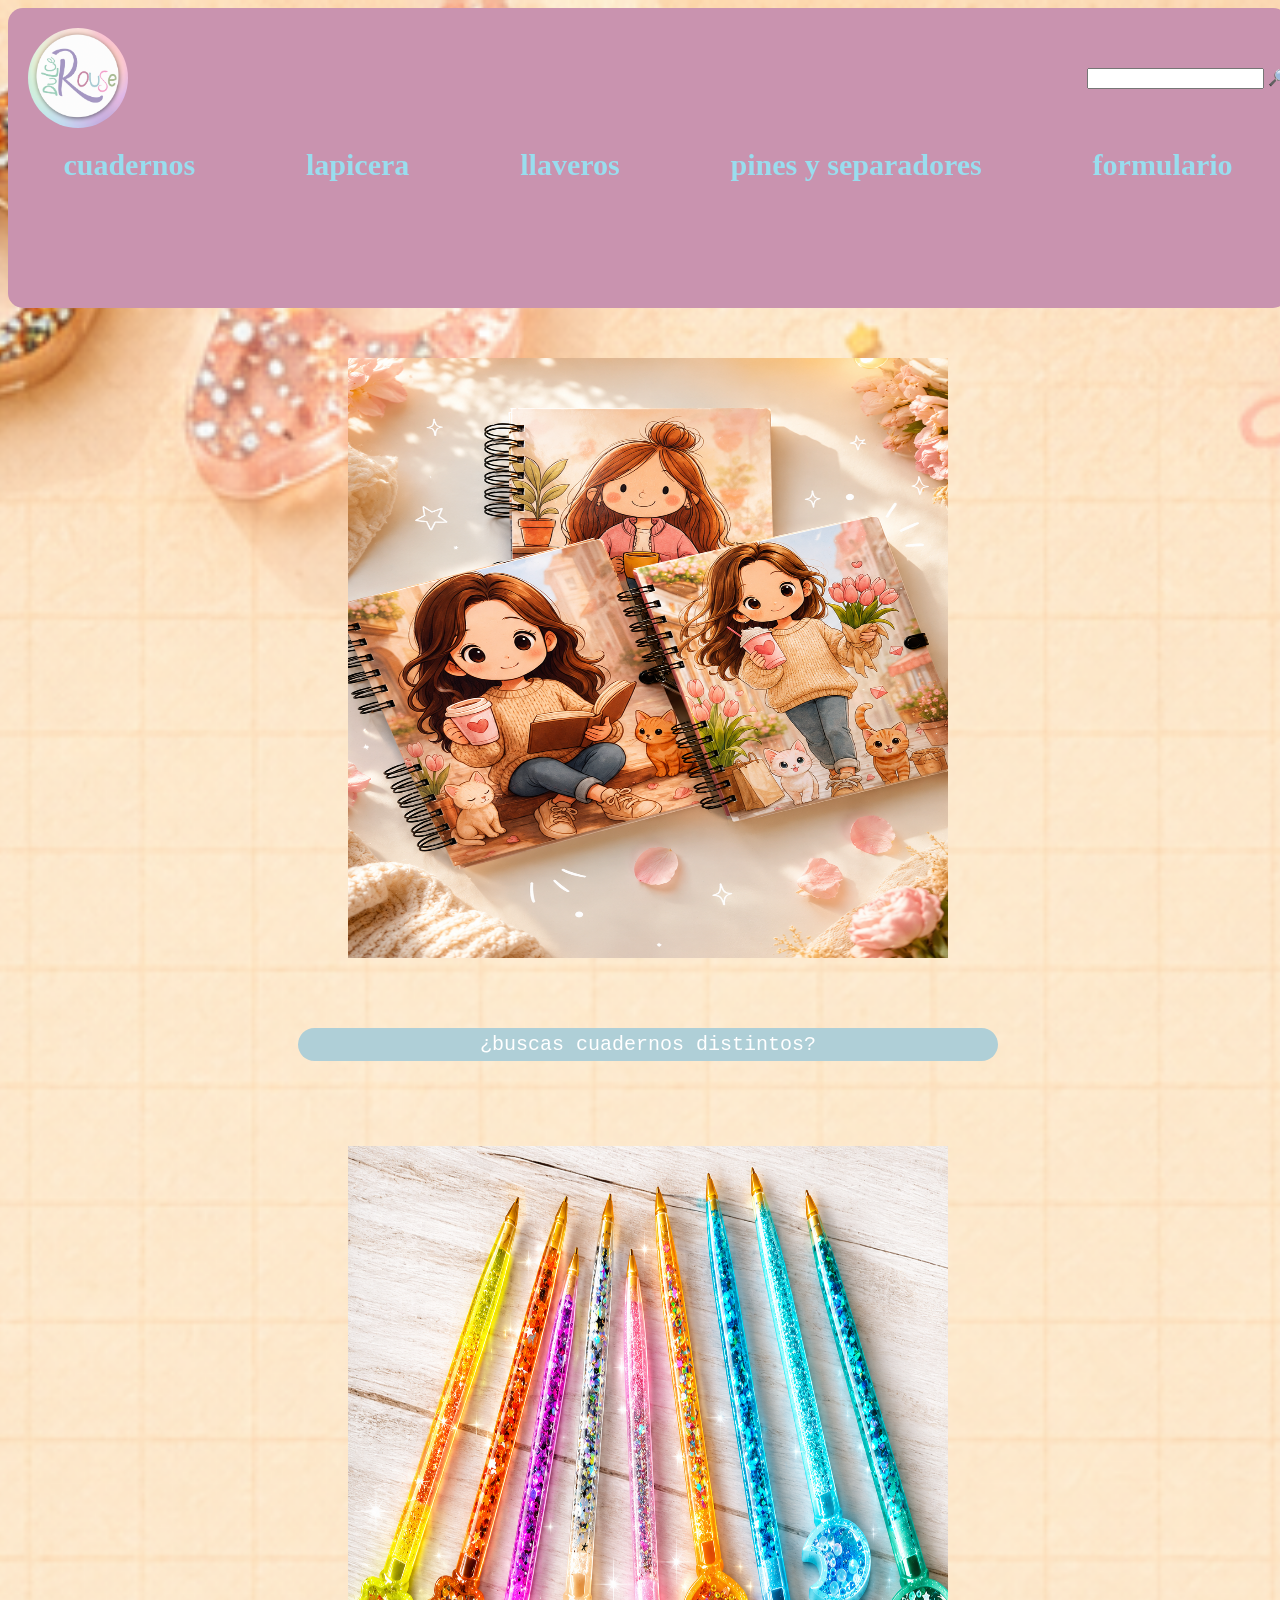
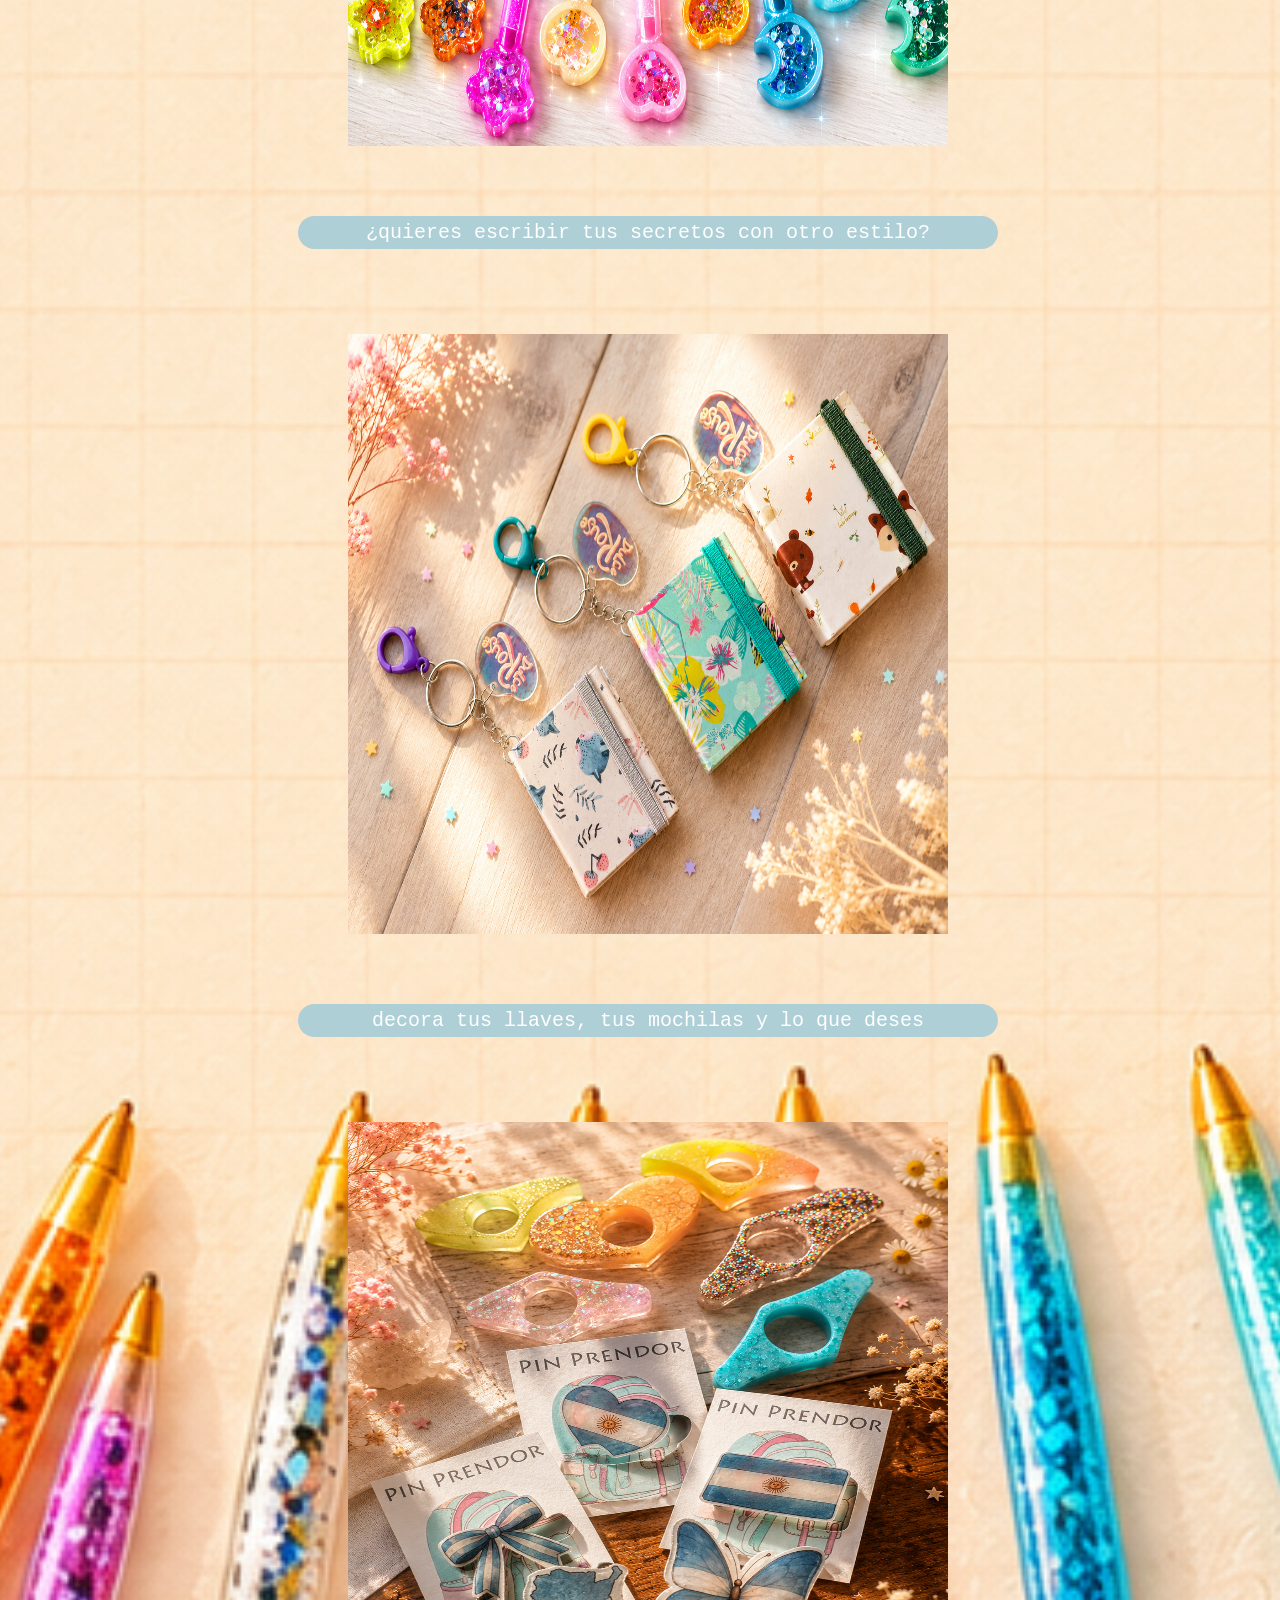
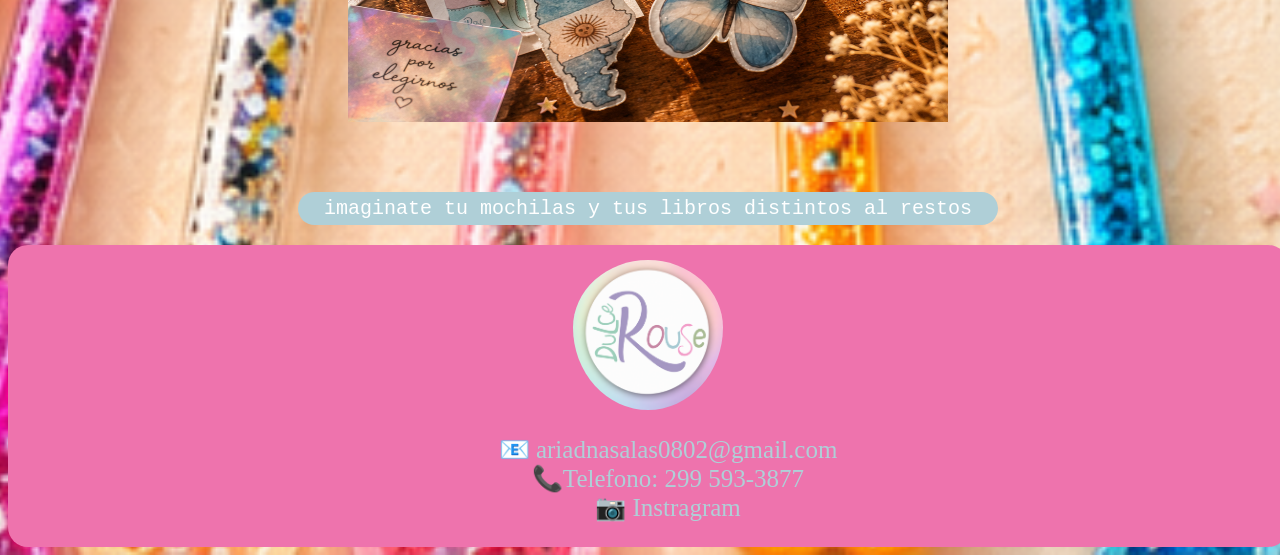
<file: proyecto/index.html>
<!DOCTYPE html>
<html lang="en">

<head>
    <meta charset="UTF-8">
    <meta name="viewport" content="width=device-width, initial-scale=1.0">
    <title>Document</title>
   <link rel="stylesheet" href="css.css">
</head>

<body>
    <header>
        <div class="logo-bus">
            <div><img src="imagen/aseen/logo.png" alt="" class="img-logo"></div>
            <div class="buscador">
                <input type="text">
                <label for="buscador">🔎</label>
            </div>
        </div>
        <nav>
            <a href="cuadernos.html">cuadernos</a>
            <a href="lapiceras.html">lapicera</a>
            <a href="llaveros.html">llaveros</a>
            <a href="pines_separadores.html">pines y separadores</a>
            <a href="formulario.html">formulario</a>
        </nav>
        <!--<div class="img-vaner"><img src="imagen/aseen/vaner.png" alt=""></div>-->
    </header>
    <main>
        <div class="img-venta">
            <article>
                <a href="http://127.0.0.1:5500/proyecto/cuadernos.html"> <img src="imagen/aseen/img-prim-cua.png"
                        alt=""></a>
                <p>¿buscas cuadernos distintos?</p>
            </article>
            <article>
                <a href="http://127.0.0.1:5500/proyecto/lapiceras.html"><img src="imagen/aseen/img-prim-lapi.png"
                        alt=""></a>
                <p>¿quieres escribir tus secretos con otro estilo?</p>
            </article>
            <article>
                <a href="http://127.0.0.1:5500/proyecto/llaveros.html"><img src="imagen/aseen/img-prim-llave.png"
                        alt=""></a>
                <p>decora tus llaves, tus mochilas y lo que deses</p>
            </article>
            <article>
                <a href="http://127.0.0.1:5500/proyecto/pines_separadores.html"><img
                        src="imagen/aseen/img-prim-pin-y-se.png" alt=""></a>
                <p>imaginate tu mochilas y tus libros distintos al restos</p>
            </article>
        </div>
    </main>
    <footer>
        <section>
            <div class="logo-foo"><img src="imagen/aseen/logo.png" alt=""></div>
            <ul>
                <li>📧 ariadnasalas0802@gmail.com</li>
                <li>📞Telefono: 299 593-3877</li>
                <li> <a href="https://www.instagram.com/dulce_rouse_encuadernacion/?hl=es-es"> 📷 Instragram</a></li>
            </ul>
        </section>
</body>

</html>
</file>
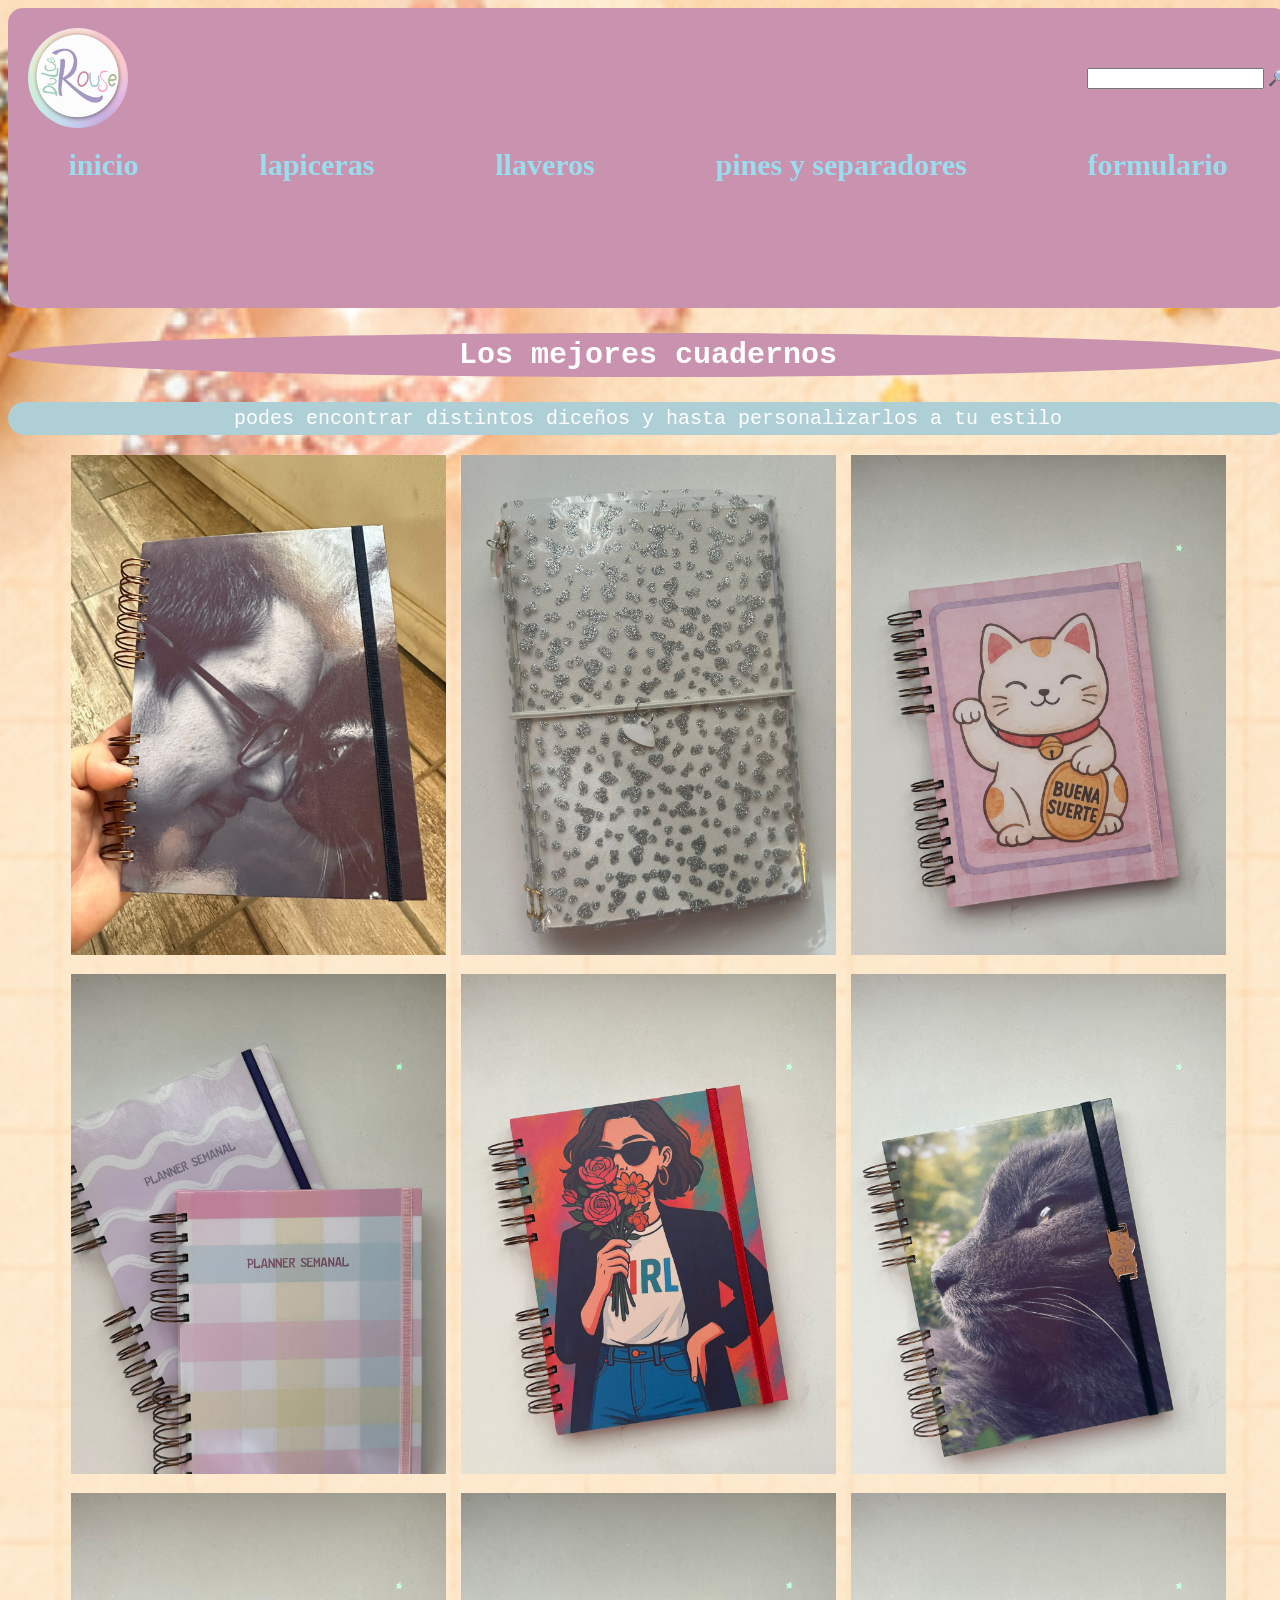
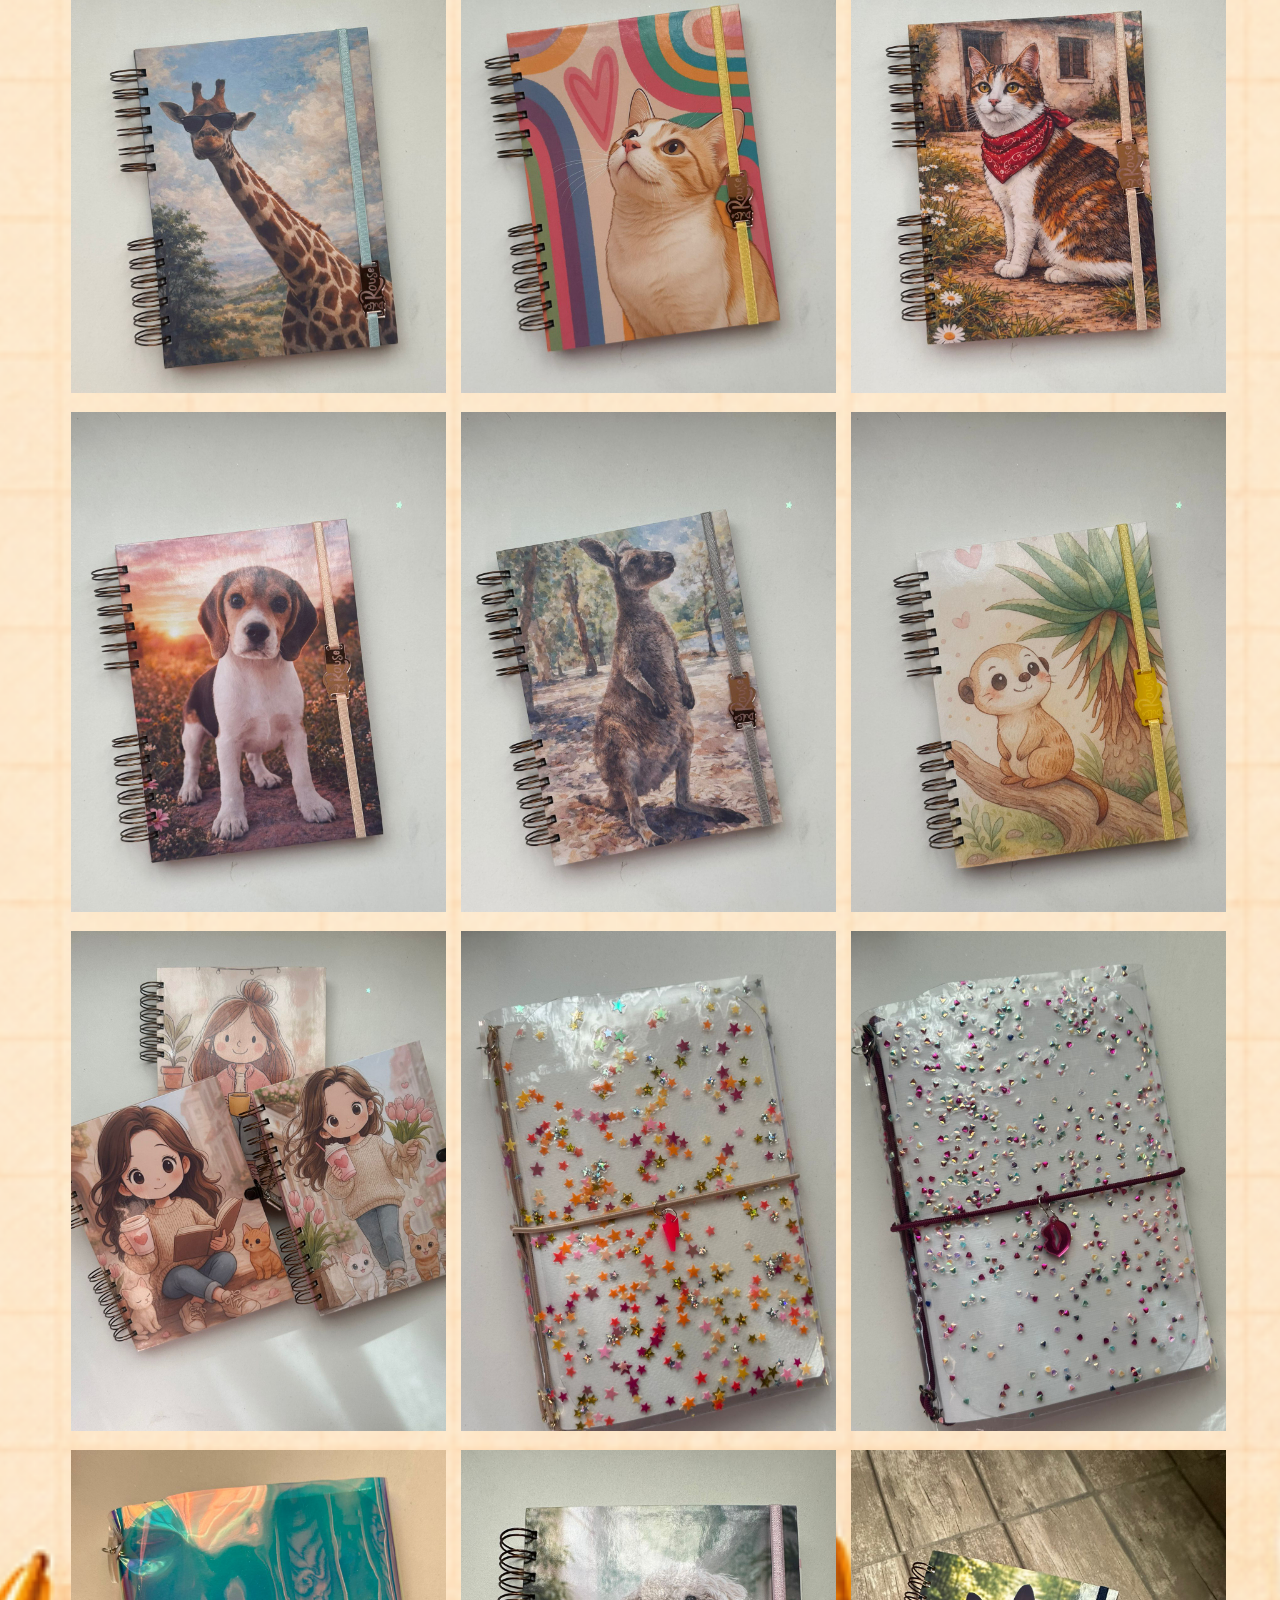
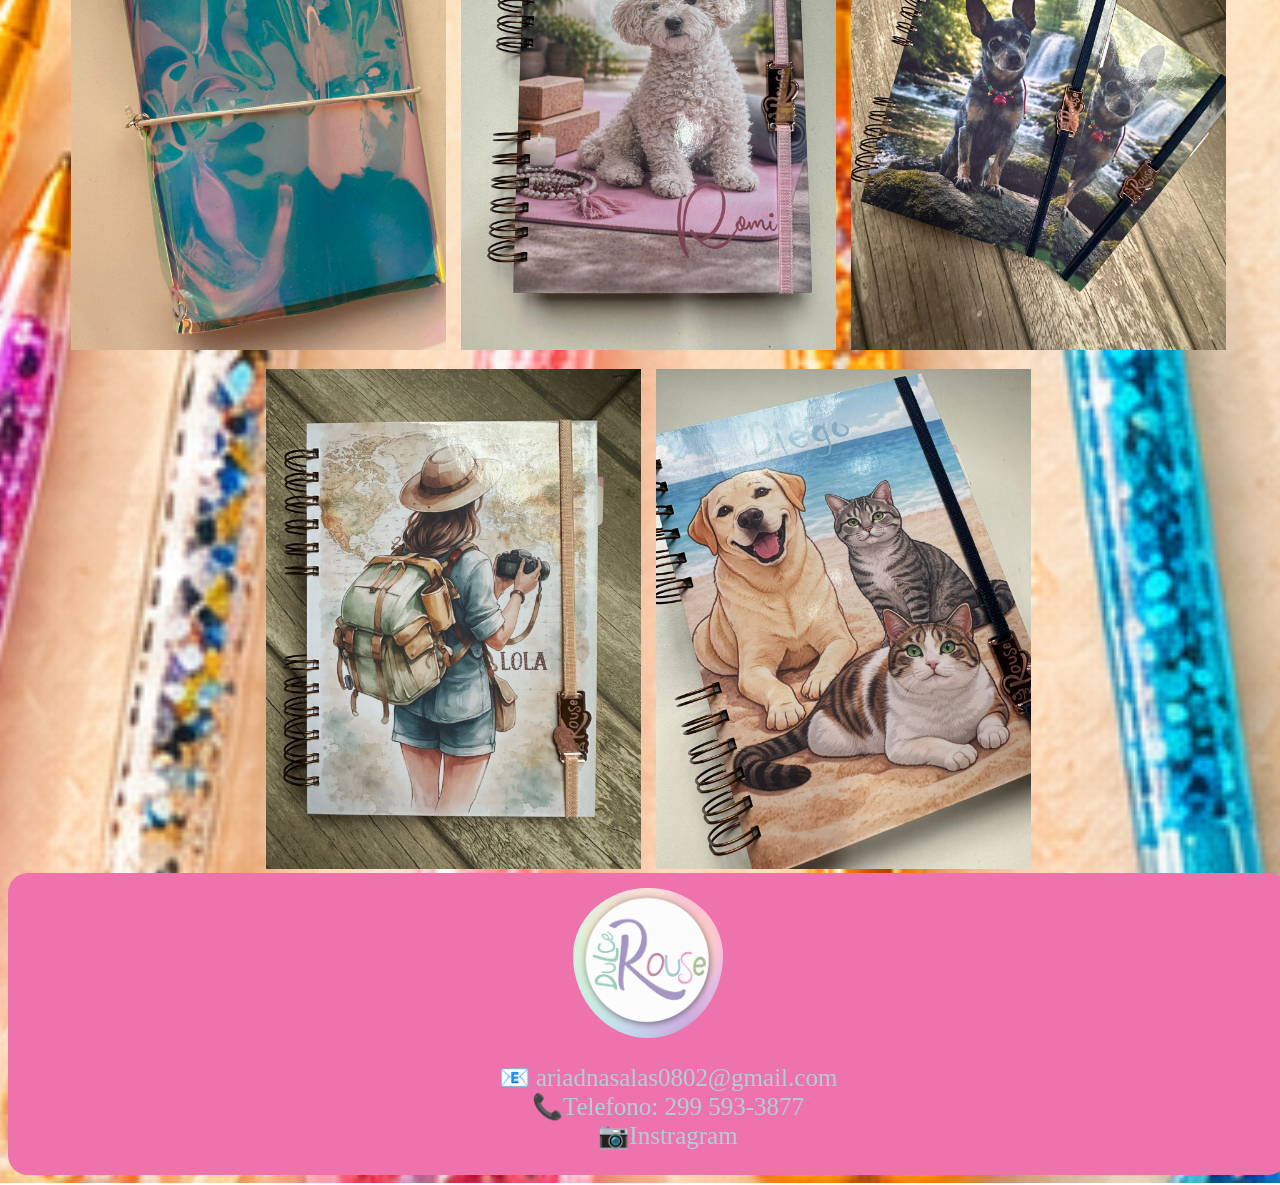
<file: proyecto/cuadernos.html>
<!DOCTYPE html>
<html lang="en">

<head>
    <meta charset="UTF-8">
    <meta name="viewport" content="width=device-width, initial-scale=1.0">
    <title>dulce rouse encuadernacion</title>
    <style>
        body {
            background-image: url(imagen/aseen/fondo.png);
            background-repeat: no-repeat;
            background-position: center;
            background-size: cover;
            width: 100%;
        }

        /*header*/
        header {
            background-color: #C993AF;
            align-items: center;
            width: 100%;
            height: 300px;
            padding: 0 auto;
            border-radius: 15px;
        }

        .img-logo {
            display: flex;
            justify-content: flex-start;
            padding: 20px;
            border-radius: 50%;
            width: 100px;
            height: 100px;
        }

        .logo-bus {
            display: flex;
            justify-content: space-between;
            align-items: flex-start;
            align-items: center;
        }

        header nav {
            display: flex;
            justify-content: center;
            justify-content: space-around;
            align-items: flex-start;
        }

        header nav a {
            text-decoration: none;
            color: #99ddee;
            font-size: 30px;
            font-weight: 700;
        }

        header nav a:hover {
            transform: scale(1.3);
            transition: 0.3s;
            color: white;
        }

        .imgverdadera {
            border-radius: 70px;
        }

        /*main*/
        main {
            flex-wrap: wrap;
            display: flex;
            justify-content: center;
        }

        .img-venta {
            display: flex;
            flex-wrap: wrap;
            justify-content: center;
            gap: 15px;
        }

        main div article a img {
            width: 5px;
            height: 50px;
            display: flex;
            flex-wrap: wrap;
            padding: 50px;
        }
        main img {
            width: 100%;
            height: 500px;

        }

        main h1 {
            color: white;
            background-color: #C993AF;
            border-radius: 70%;
            text-align: center;
            font-size: 30px;
            font-family: monospace;
            padding: 5px;
        }

        main p {
            color: white;
            background-color: #AFCFD7;
            border-radius: 20px;
            text-align: center;
            font-size: 20px;
            font-family: monospace;
            padding: 5px;
        }

        /*footer*/
        footer {
            background-color: #ee73ad;
            display: flex;
            justify-content: center;
            border-radius: 20px;
        }

        footer div img {
            width: 150px;
            border-radius: 50%;
            padding-top: 15px;
        }

        footer section ul {
            color: #AFCFD7;
            text-align: center;
            list-style: none;
            font-size: 25px;
        }

        footer section a {
            text-decoration: none;
            color: #AFCFD7;
            font-size: 25px;
        }

        .logo-foo {
            display: flex;
            justify-content: center;
        }

        
    </style>
</head>

<body>
    <header>
        <div class="logo-bus">
            <div class="img-logo">
                <img class="imgverdadera" src="imagen/aseen/logo.png" alt="">
            </div>
            <div>
                <input type="text">
                <label for="buscador">🔎</label>
            </div>
        </div>
        <nav>
            <a href="index.html">inicio</a>
            <a href="lapiceras.html">lapiceras</a>
            <a href="llaveros.html">llaveros</a>
            <a href="pines_separadores.html">pines y separadores</a>
            <a href="formulario.html">formulario</a>
        </nav>

    </header>
    <main>
        <section>

            <div>
                <h1>Los mejores cuadernos</h1>
                <p>podes encontrar distintos diceños y hasta personalizarlos a tu estilo</p>
            </div>
            <div class="img-venta">
                <article>
                    <img src="imagen/aseen/cua1.jpg" alt="">
                </article>
                <article>
                    <img src="imagen/aseen/cua2.jpg" alt="">
                </article>
                <article>
                    <img src="imagen/aseen/cua3.jpg" alt="">
                </article>
                <article>
                    <img src="imagen/aseen/cua4.jpg" alt="">
                </article>
                <article>
                    <img src="imagen/aseen/cua5.jpg" alt="">
                </article>
                <article>
                    <img src="imagen/aseen/cua6.jpg" alt="">
                </article>
                <article>
                    <img src="imagen/aseen/cua7.jpg" alt="">
                </article>
                <article>
                    <img src="imagen/aseen/cua9.jpg" alt="">
                </article>
                <article>
                    <img src="imagen/aseen/cua10.jpg" alt="">
                </article>
                <article>
                    <img src="imagen/aseen/cua11.jpg" alt="">
                </article>
                <article>
                    <img src="imagen/aseen/cua12.jpg" alt="">
                </article>
                <article>
                    <img src="imagen/aseen/cua13.jpg" alt="">
                </article>
                <article>
                    <img src="imagen/aseen/cua14.jpg" alt="">
                </article>
                <article>
                    <img src="imagen/aseen/cua15.jpg" alt="">
                </article>
                <article>
                    <img src="imagen/aseen/cua16.jpg" alt="">
                </article>
                <article>
                    <img src="imagen/aseen/cua17.jpg" alt="">
                </article>
                <article>
                    <img src="imagen/aseen/cua18.jpg" alt="">
                </article>
                <article>
                    <img src="imagen/aseen/cua19.jpg" alt="">
                </article>
                <article>
                    <img src="imagen/aseen/cua20.jpg" alt="">
                </article>
                <article>
                    <img src="imagen/aseen/cua21.jpg" alt="">
                </article>
            </div>
        </section>
    </main>
    <footer>
        <section>
            <div class="logo-foo"><img src="imagen/aseen/logo.png" alt=""></div>
            <ul>
                <li>📧 ariadnasalas0802@gmail.com</li>
                <li>📞Telefono: 299 593-3877</li>
                <li> <a href="https://www.instagram.com/dulce_rouse_encuadernacion/?hl=es-es"> 📷Instragram</a></li>
            </ul>
        </section>
    </footer>
</body>

</html>
</file>
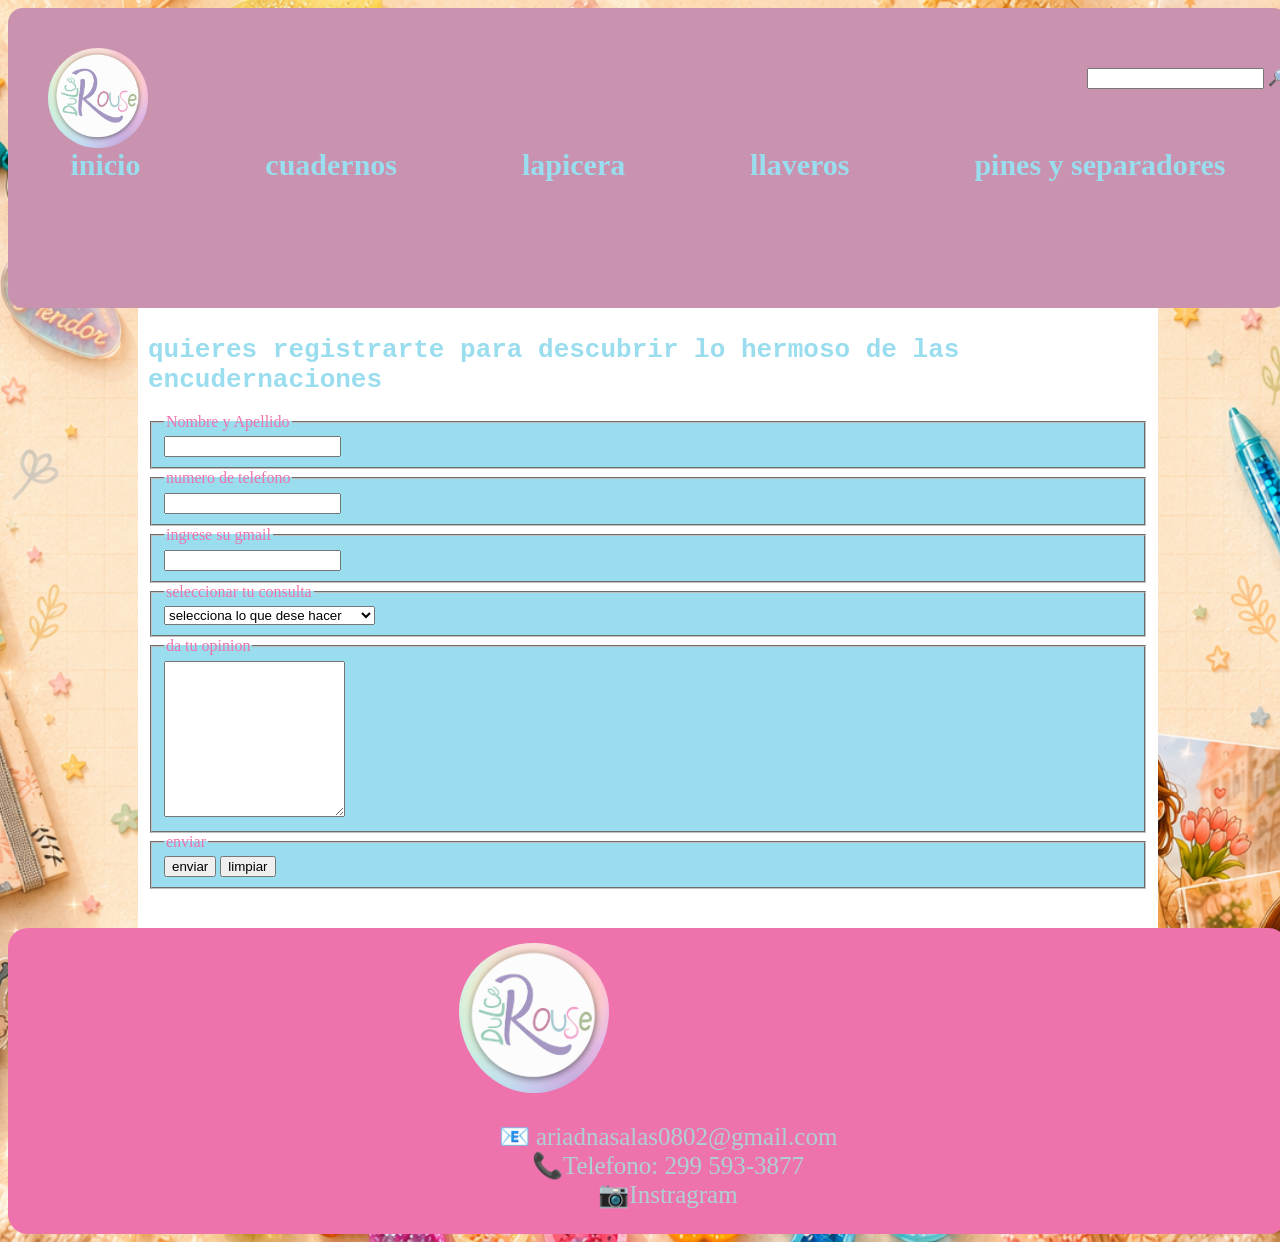
<file: proyecto/formulario.html>
<!DOCTYPE html>
<html lang="en">

<head>
    <meta charset="UTF-8">
    <meta name="viewport" content="width=device-width, initial-scale=1.0">
    <title>dulce_rouse_encuadernacion</title>
    <style>
        body {
            background-image: url(imagen/aseen/fondo.png);
            background-repeat: no-repeat;
            background-position: center;
            background-size: cover;
            width: 100%;
        }

        /*header*/
        header {
            background-color: #C993AF;
            align-items: center;
            width: 100%;
            height: 300px;
            padding: 0 auto;
            border-radius: 15px;
        }

        .img-logo {
            display: flex;
            justify-content: flex-start;
            padding: 20px;
            border-radius: 50%;
            width: 100px;
            height: 100px;
        }

        .logo-bus {
            display: flex;
            justify-content: space-between;
            align-items: flex-start;
            align-items: center;
        }

        header nav {
            display: flex;
            justify-content: center;
            justify-content: space-around;
            align-items: flex-start;
        }

        header nav a {
            text-decoration: none;
            color: #99ddee;
            font-size: 30px;
            font-weight: 700;
        }

        header nav a:hover {
            transform: scale(1.3);
            transition: 0.3s;
            color: white;
        }

        /*main*/
        main {
            justify-content: center;
            background-color: rgb(255, 255, 255);
            width: 1000px;
            height: 600px;
            padding: 10px;
            margin: auto;
            
        }

        form {
            flex: 0 0 500px;
        }
       

        main div label {
            color: #2a2e26;
        }

        fieldset {
            background-color: #99ddee;
        }

        legend {
            color: #ee73ad;
        }

        h1 {
            font-family: monospace;
            color: #99ddee;
        }

        /*footer*/
        footer {
            background-color: #ee73ad;
            display: flex;
            justify-content: center;
            border-radius: 20px;
        }

        footer div img {
            width: 150px;
            border-radius: 50%;
            padding-top: 15px;
        }

        footer section ul {
            color: #AFCFD7;
            text-align: center;
            list-style: none;
            font-size: 25px;
        }

        footer section a {
            text-decoration: none;
            color: #AFCFD7;
            font-size: 25px;
        }

        .logo-foo {
            display: flex;
            justify-content: center;
        }
    </style>
</head>

<body>
    <header>
        <div class="logo-bus">
            <div class="img-logo"><img src="imagen/aseen/logo.png" alt="" class="img-logo"></div>
            <div class="buscador">
                <input type="text">
                <label for="buscador">🔎</label>
            </div>
        </div>
        <nav>
            <a href="index.html">inicio</a>
            <a href="cuadernos.html">cuadernos</a>
            <a href="lapiceras.html">lapicera</a>
            <a href="llaveros.html">llaveros</a>
            <a href="pines_separadores.html">pines y separadores</a>
        </nav>
        <!--<div class="img-vaner"><img src="imagen/aseen/vaner.png" alt=""></div>-->
    </header>
    <main>
        <h1>quieres registrarte para descubrir lo hermoso de las encudernaciones</h1>
        <form action="">
            <div class="formu">
                <fieldset>
                    <legend>Nombre y Apellido</legend>
                    <label for="nombre y apellido"></label>
                    <input type="text" name="nombre y apellido" id="nombre y apellido">
                </fieldset>
                <fieldset>
                    <legend>numero de telefono</legend>
                    <label for="telefono"></label>
                    <input type="text" name="telefono" id="telefono">
                </fieldset>
                <fieldset>
                    <legend>ingrese su gmail</legend>
                    <label for="email"></label>
                    <input type="email" name="gmail" id="email">
                </fieldset>
            </div>

            <div>
                <fieldset>
                    <legend>seleccionar tu consulta</legend>
                    <label for="consulta"></label>
                    <select name="consulta" id="consulta">
                        <option value="">selecciona lo que dese hacer</option>
                        <option value="option1">¿quieres hacer un reclamo?</option>
                        <option value="option2">¿con que metodo desea pagar?</option>
                        <option value="opcion3">¿quieres comprar?</option>
                    </select>
                </fieldset>
            </div>
            <fieldset>
                <legend>da tu opinion</legend>
                <div>
                    <label for="opinion"></label>
                    <textarea name="opinion" id="option" cols="20" rows="10"></textarea>
                </div>
            </fieldset>
            <fieldset>
                <legend>enviar</legend>
                <div>
                    <input type="submit" value="enviar">
                    <input type="reset" value="limpiar">
                </div>
            </fieldset>
        </form>
    </main>
    <footer>
        <section>
            <div><img src="imagen/aseen/logo.png" alt=""></div>
            <ul>
                <li>📧 ariadnasalas0802@gmail.com</li>
                <li>📞Telefono: 299 593-3877</li>
                <li> <a href="https://www.instagram.com/dulce_rouse_encuadernacion/?hl=es-es"> 📷Instragram</a></li>
            </ul>
        </section>
    </footer>
</body>

</html>
</file>
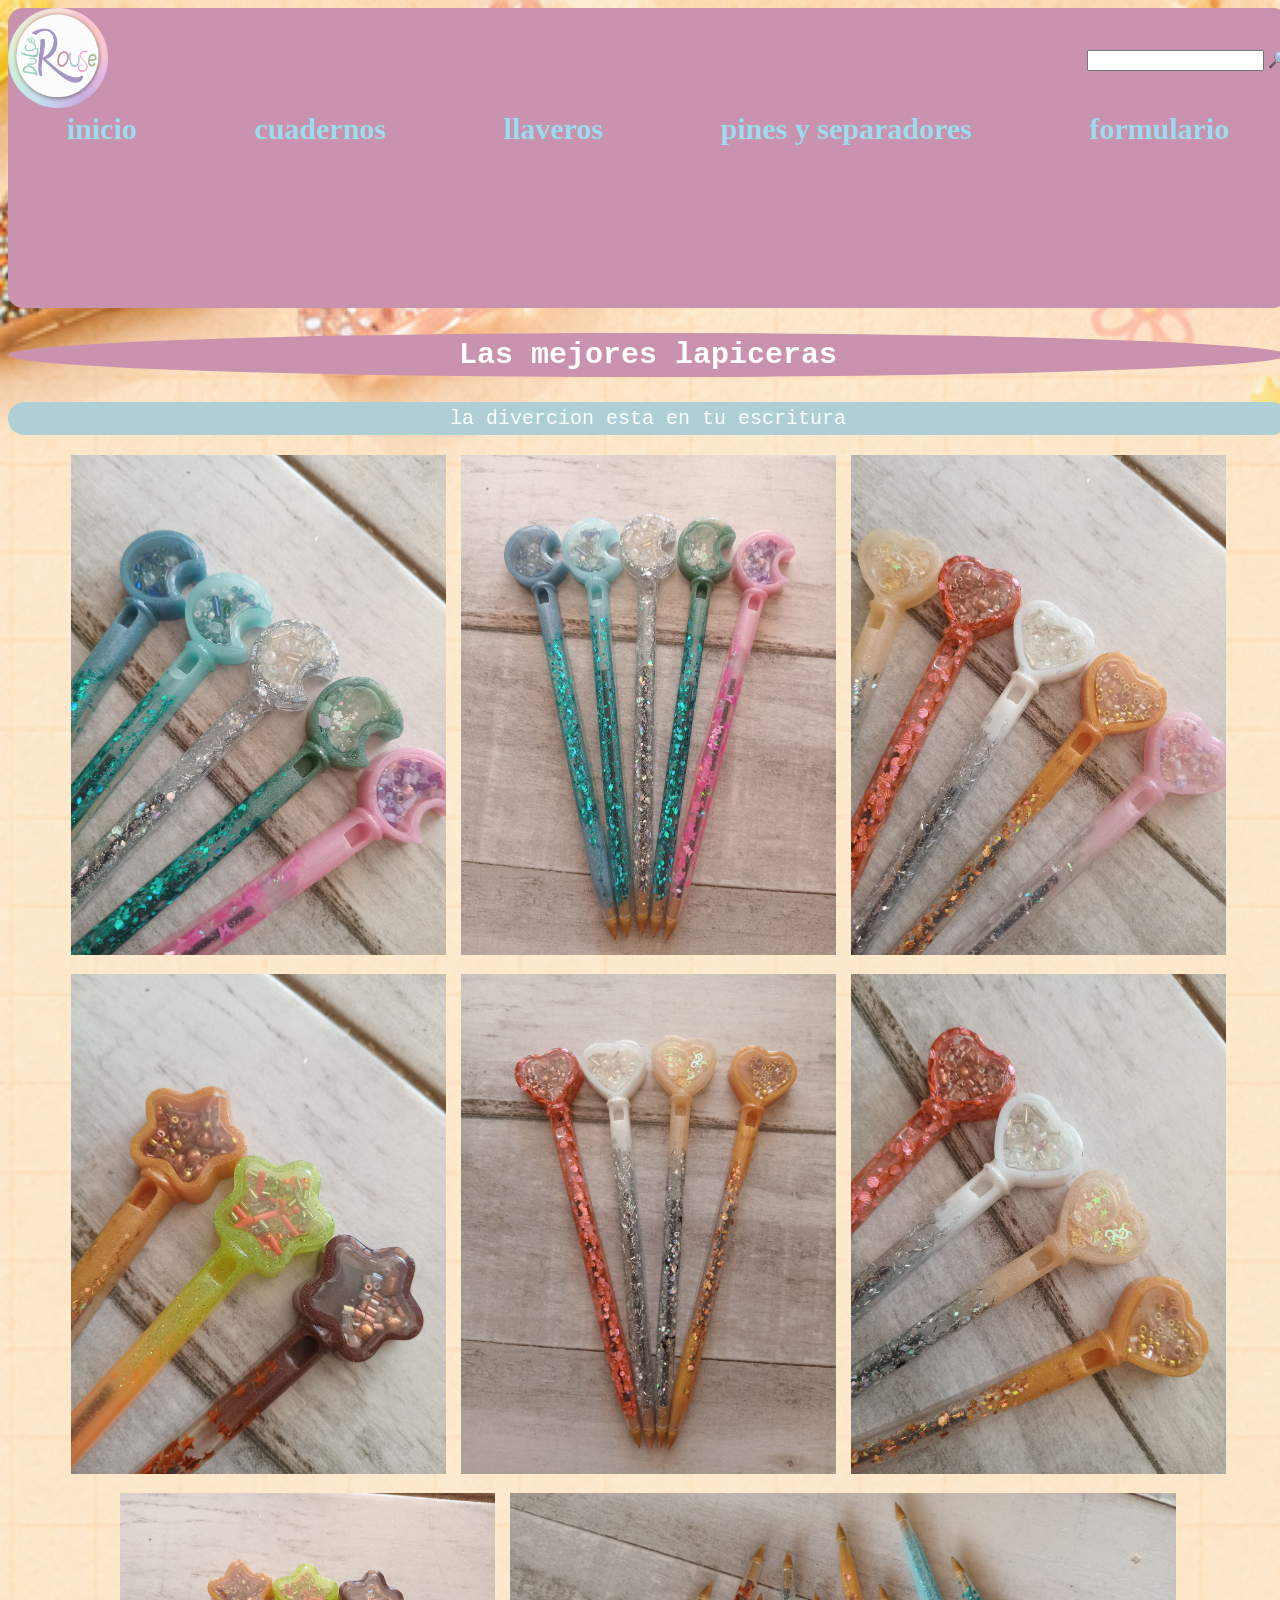
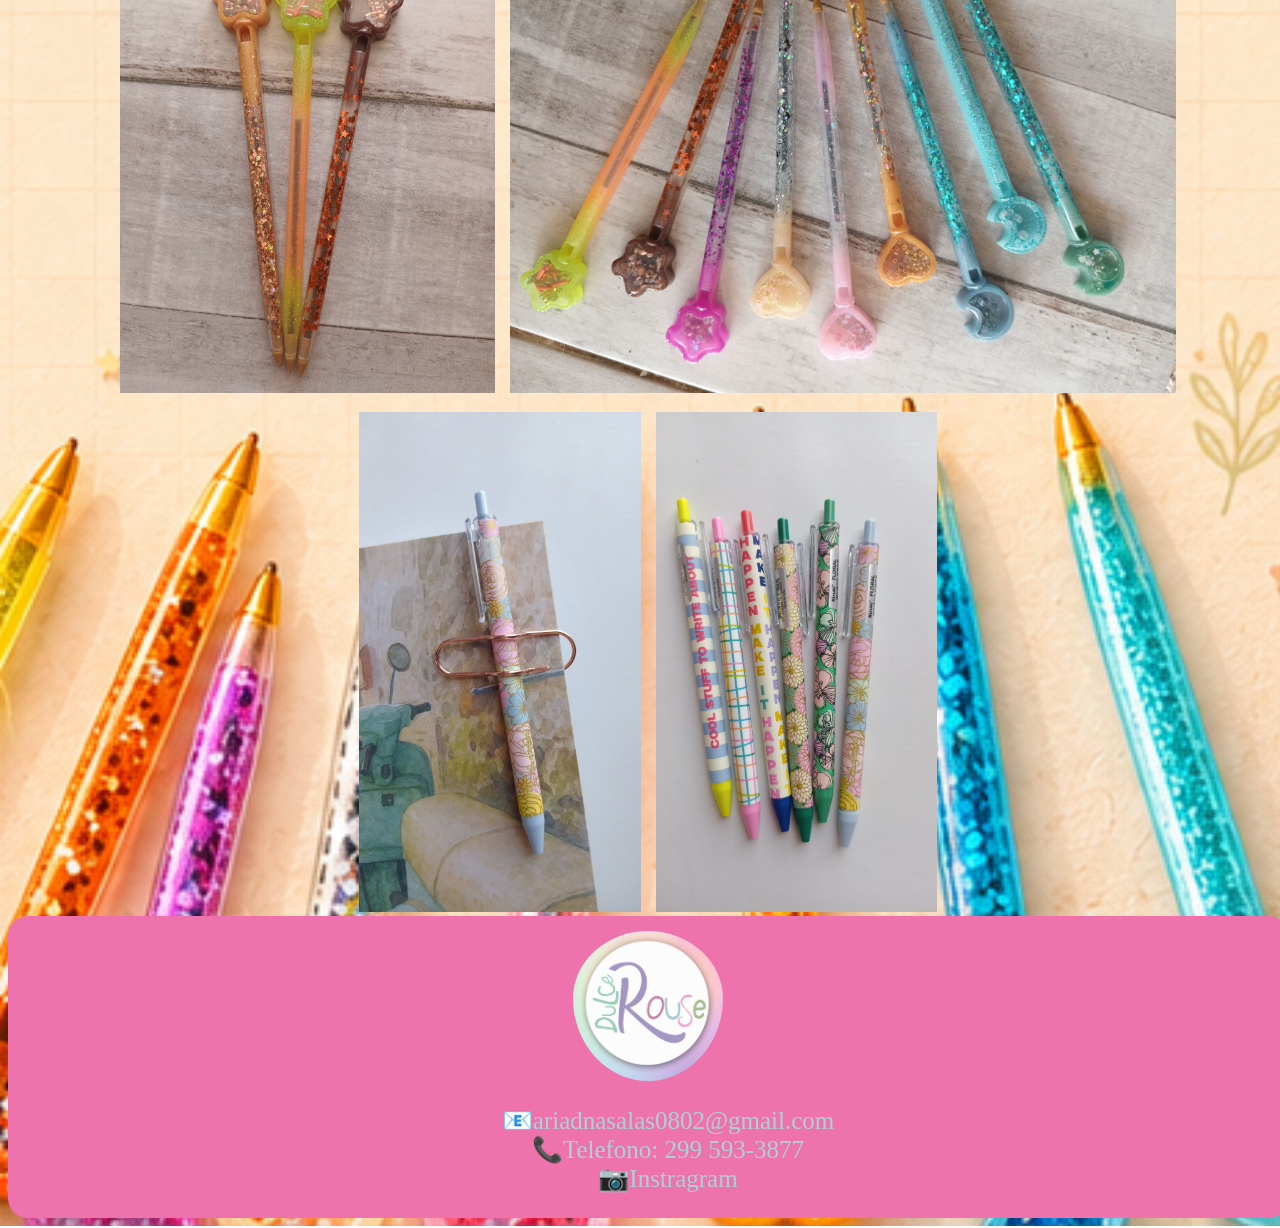
<file: proyecto/lapiceras.html>
<!DOCTYPE html>
<html lang="en">

<head>
    <meta charset="UTF-8">
    <meta name="viewport" content="width=device-width, initial-scale=1.0">
    <title>dulce rouse encuadernacion</title>
    <style>
        body {
            background-image: url(imagen/aseen/fondo.png);
            background-repeat: no-repeat;
            background-position: center;
            background-size: cover;
            width: 100%;
        }

        /*header*/
        header {
            background-color: #C993AF;
            align-items: center;
            width: 100%;
            height: 300px;
            padding: 0 auto;
            border-radius: 15px;
        }

        .img-logo {
            display: flex;
            justify-content: flex-start;
            padding: 20px;
            border-radius: 50%;
            width: 100px;
            height: 100px;
        }

        .logo-bus {
            display: flex;
            justify-content: space-between;
            align-items: flex-start;
            align-items: center;
        }

        header nav {
            display: flex;
            justify-content: center;
            justify-content: space-around;
            align-items: flex-start;
        }

        header nav a {
            text-decoration: none;
            color: #99ddee;
            font-size: 30px;
            font-weight: 700;
        }

        header nav a:hover {
            transform: scale(1.3);
            transition: 0.3s;
            color: white;
        }
        .imgverdadera{
            width: 100px;
            height: 100px;
            border-radius: 50%;
        }

        /*main*/
        main {
            flex-wrap: wrap;
            display: flex;
            justify-content: center;
        }

        .img-venta {
            display: flex;
            flex-wrap: wrap;
            justify-content: center;
            gap: 15px;
        }

        main div article a img {
            width: 5px;
            height: 50px;
            display: flex;
            flex-wrap: wrap;
            padding: 50px;
        }
        main img{
            width: 100%;
            height: 500px;
        }

        main h1 {
            color: white;
            background-color: #C993AF;
            border-radius: 70%;
            text-align: center;
            font-size: 30px;
            font-family: monospace;
            padding: 5px;
        }

        main p {
            color: white;
            background-color: #AFCFD7;
            border-radius: 20px;
            text-align: center;
            font-size: 20px;
            font-family: monospace;
            padding: 5px;
        }

        /*footer*/
        footer {
            background-color: #ee73ad;
            display: flex;
            justify-content: center;
            border-radius: 20px;
        }

        footer div img {
            width: 150px;
            border-radius: 50%;
            padding-top: 15px;
        }

        footer section ul {
            color: #AFCFD7;
            text-align: center;
            list-style: none;
            font-size: 25px;
        }

        footer section a {
            text-decoration: none;
            color: #AFCFD7;
            font-size: 25px;
        }

        .logo-foo {
            display: flex;
            justify-content: center;
        }
    </style>
</head>

<body>

    <header>
        <div class="logo-bus">
            <div class="img-logp">
                <img class="imgverdadera" src="imagen/aseen/logo.png" alt="">
            </div>
            <div>
                <input type="text">
                <label for="buscador">🔎</label>
            </div>
        </div>
        <nav>
            <a href="index.html">inicio</a>
            <a href="lapiceras.html">cuadernos</a>
            <a href="llaveros.html">llaveros</a>
            <a href="pines_separadores.html">pines y separadores</a>
            <a href="formulario.html">formulario</a>
        </nav>
    </header>
    <main>
        <section>
            <div>
                <h1>Las mejores lapiceras</h1>
                <p>la divercion esta en tu escritura </p>
            </div>
            <div class="img-venta">
                <article class="img-lap">
                    <img src="imagen/aseen/lapiz1.jpg" alt="">
                </article>
                <article class="img-lap">
                    <img src="imagen/aseen/lapiz2.jpg" alt="">
                </article>
                <article class="img-lap">
                    <img src="imagen/aseen/lapiz3.jpg" alt="">
                </article>
                <article class="img-lap">
                    <img src="imagen/aseen/lapiz4.jpg" alt="">
                </article>
                <article class="img-lap">
                    <img src="imagen/aseen/lapiz5.jpg" alt="">
                </article>
                <article class="img-lap">
                    <img src="imagen/aseen/lapiz6.jpg" alt="">
                </article>
                <article class="img-lap">
                    <img src="imagen/aseen/lapiz7.jpg" alt="">
                </article>
                <article class="img-lap">
                    <img src="imagen/aseen/lapiz8.jpg" alt="">
                </article>
                <article class="img-lap">
                    <img src="imagen/aseen/lapiz9.jpg" alt="">
                </article>
                <article class="img-lap">
                    <img src="imagen/aseen/lapiz10.jpg" alt="">
                </article>
            </div>
        </section>

    </main>
    <footer>
        <section>
            <div class="logo-foo"><img src="imagen/aseen/logo.png" alt=""></div>
            <ul>
                <li>📧ariadnasalas0802@gmail.com</li>
                <li>📞Telefono: 299 593-3877</li>
                <li> <a href="https://www.instagram.com/dulce_rouse_encuadernacion/?hl=es-es"> 📷Instragram</a></li>
            </ul>
        </section>
    </footer>
</body>

</html>
</file>
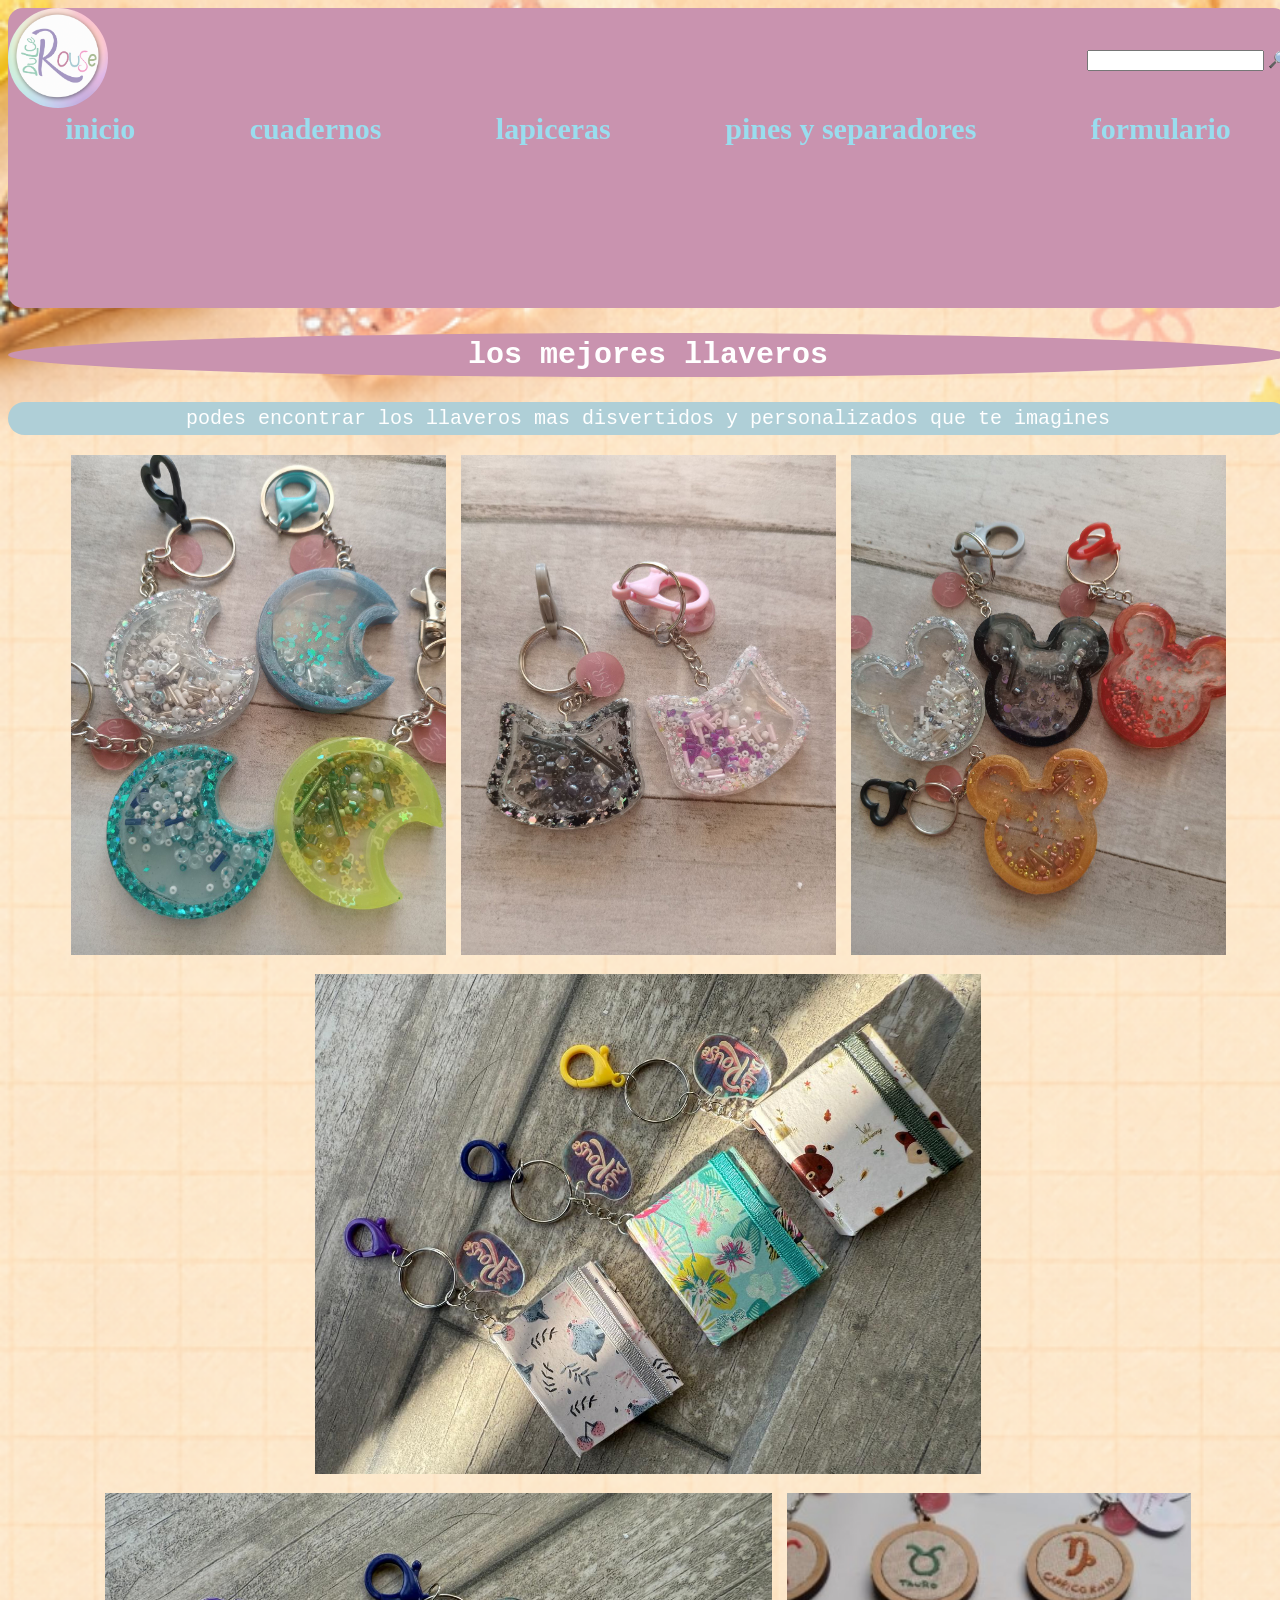
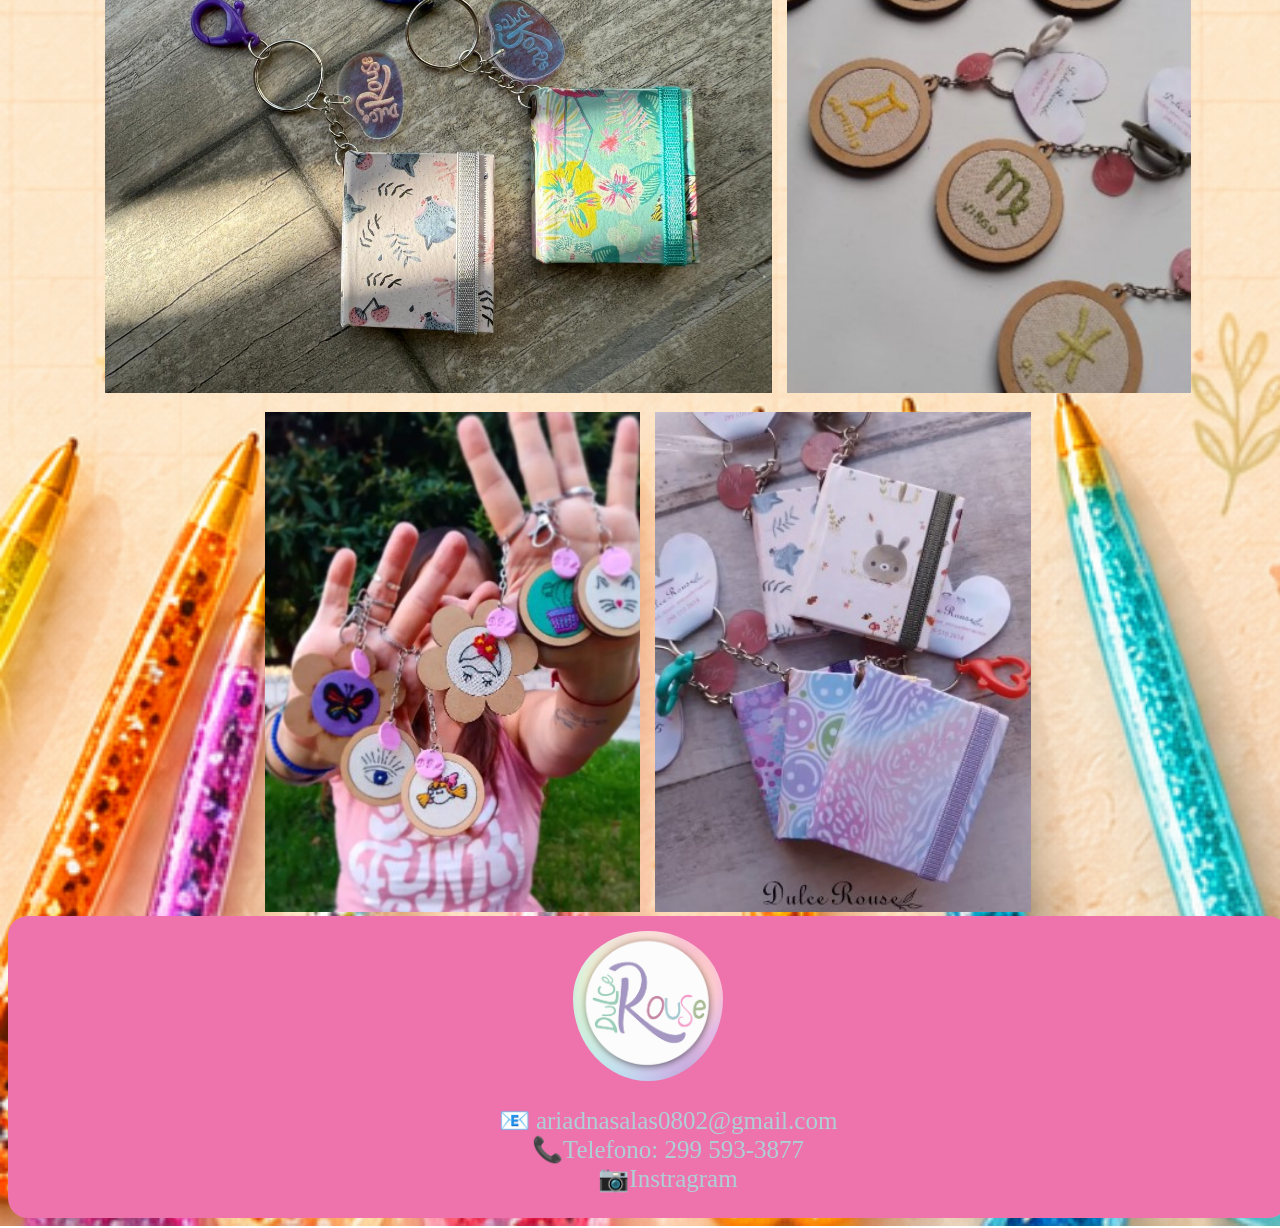
<file: proyecto/llaveros.html>
<!DOCTYPE html>
<html lang="en">

<head>
    <meta charset="UTF-8">
    <meta name="viewport" content="width=device-width, initial-scale=1.0">
    <title>dulce rouse encuadernacion</title>
    <style>
        body {
            background-image: url(imagen/aseen/fondo.png);
            background-repeat: no-repeat;
            background-position: center;
            background-size: cover;
            width: 100%;
        }

        /*header*/
        header {
            background-color: #C993AF;
            align-items: center;
            width: 100%;
            height: 300px;
            padding: 0 auto;
            border-radius: 15px;
        }

        .img-logo {
            display: flex;
            justify-content: flex-start;
            padding: 20px;
            border-radius: 50%;
            width: 100px;
            height: 100px;
        }

        .logo-bus {
            display: flex;
            justify-content: space-between;
            align-items: flex-start;
            align-items: center;
        }

        header nav {
            display: flex;
            justify-content: center;
            justify-content: space-around;
            align-items: flex-start;
        }

        header nav a {
            text-decoration: none;
            color: #99ddee;
            font-size: 30px;
            font-weight: 700;
        }

        header nav a:hover {
            transform: scale(1.3);
            transition: 0.3s;
            color: white;
        } 
        .imgverdadera{
            border-radius: 50%;
            width: 100px;
            height: 100px;
        }

        /*main*/
        main {
            flex-wrap: wrap;
            display: flex;
            justify-content: center;
        }

        .img-venta {
            display: flex;
            flex-wrap: wrap;
            justify-content: center;
            gap: 15px;
        }

        main div article a img {
            width: 600px;
            height: 600px;
            display: flex;
            flex-wrap: wrap;
            padding: 50px;
        }
        main img{
            width: 100%;
            height: 500px;
        }

        main h1 {
            color: white;
            background-color: #C993AF;
            border-radius: 70%;
            text-align: center;
            font-size: 30px;
            font-family: monospace;
            padding: 5px;
        }

        main p {
            color: white;
            background-color: #AFCFD7;
            border-radius: 20px;
            text-align: center;
            font-size: 20px;
            font-family: monospace;
            padding: 5px;
        }

        /*footer*/
        footer {
            background-color: #ee73ad;
            display: flex;
            justify-content: center;
            border-radius: 20px;
        }

        footer div img {
            width: 150px;
            border-radius: 50%;
            padding-top: 15px;
        }

        footer section ul {
            color: #AFCFD7;
            text-align: center;
            list-style: none;
            font-size: 25px;
        }

        footer section a {
            text-decoration: none;
            color: #AFCFD7;
            font-size: 25px;
        }

        .logo-foo {
            display: flex;
            justify-content: center;
        }
    </style>
</head>

<body>
    <header>
        <div class="logo-bus">
            <div>
                <img class="imgverdadera" src="imagen/aseen/logo.png" alt="">
            </div>
            <div>
                <input type="text">
                <label for="buscador">🔎</label>
            </div>
        </div>
        <nav>
            <a href="index.html">inicio</a>
            <a href="cuadernos.html">cuadernos</a>
            <a href="lapiceras.html">lapiceras</a>
            <a href="pines_separadores.html">pines y separadores</a>
            <a href="formulario.html">formulario</a>
        </nav>
    </header>
    <main>
        <section>
            <div>
                <h1>los mejores llaveros</h1>
                <p>podes encontrar los llaveros mas disvertidos y personalizados que te imagines</p>
            </div>
            <div class="img-venta">
                <article>
                    <img src="imagen/aseen/llave1.jpg" alt="">
                </article>
                <article>
                    <img src="imagen/aseen/llave2.jpg" alt="">
                </article>
                <article>
                    <img src="imagen/aseen/llave3.jpg" alt="">
                </article>
                <article>
                    <img src="imagen/aseen/llave4.jpg" alt="">
                </article>
                <article>
                    <img src="imagen/aseen/llave5.jpg" alt="">
                </article>
                <article>
                    <img src="imagen/aseen/llave6.jpg" alt="">
                </article>
                <article>
                    <img src="imagen/aseen/llave7.jpg" alt="">
                </article>
                <article>
                    <img src="imagen/aseen/llave8.jpg" alt="">
                </article>
            </div>
        </section>
    </main>
    <footer>
        <section>
            <div class="logo-foo"><img src="imagen/aseen/logo.png" alt=""></div>
            <ul>
                <li>📧 ariadnasalas0802@gmail.com</li>
                <li>📞Telefono: 299 593-3877</li>
                <li> <a href="https://www.instagram.com/dulce_rouse_encuadernacion/?hl=es-es"> 📷Instragram</a></li>
            </ul>
        </section>
    </footer>
</body>

</html>
</file>
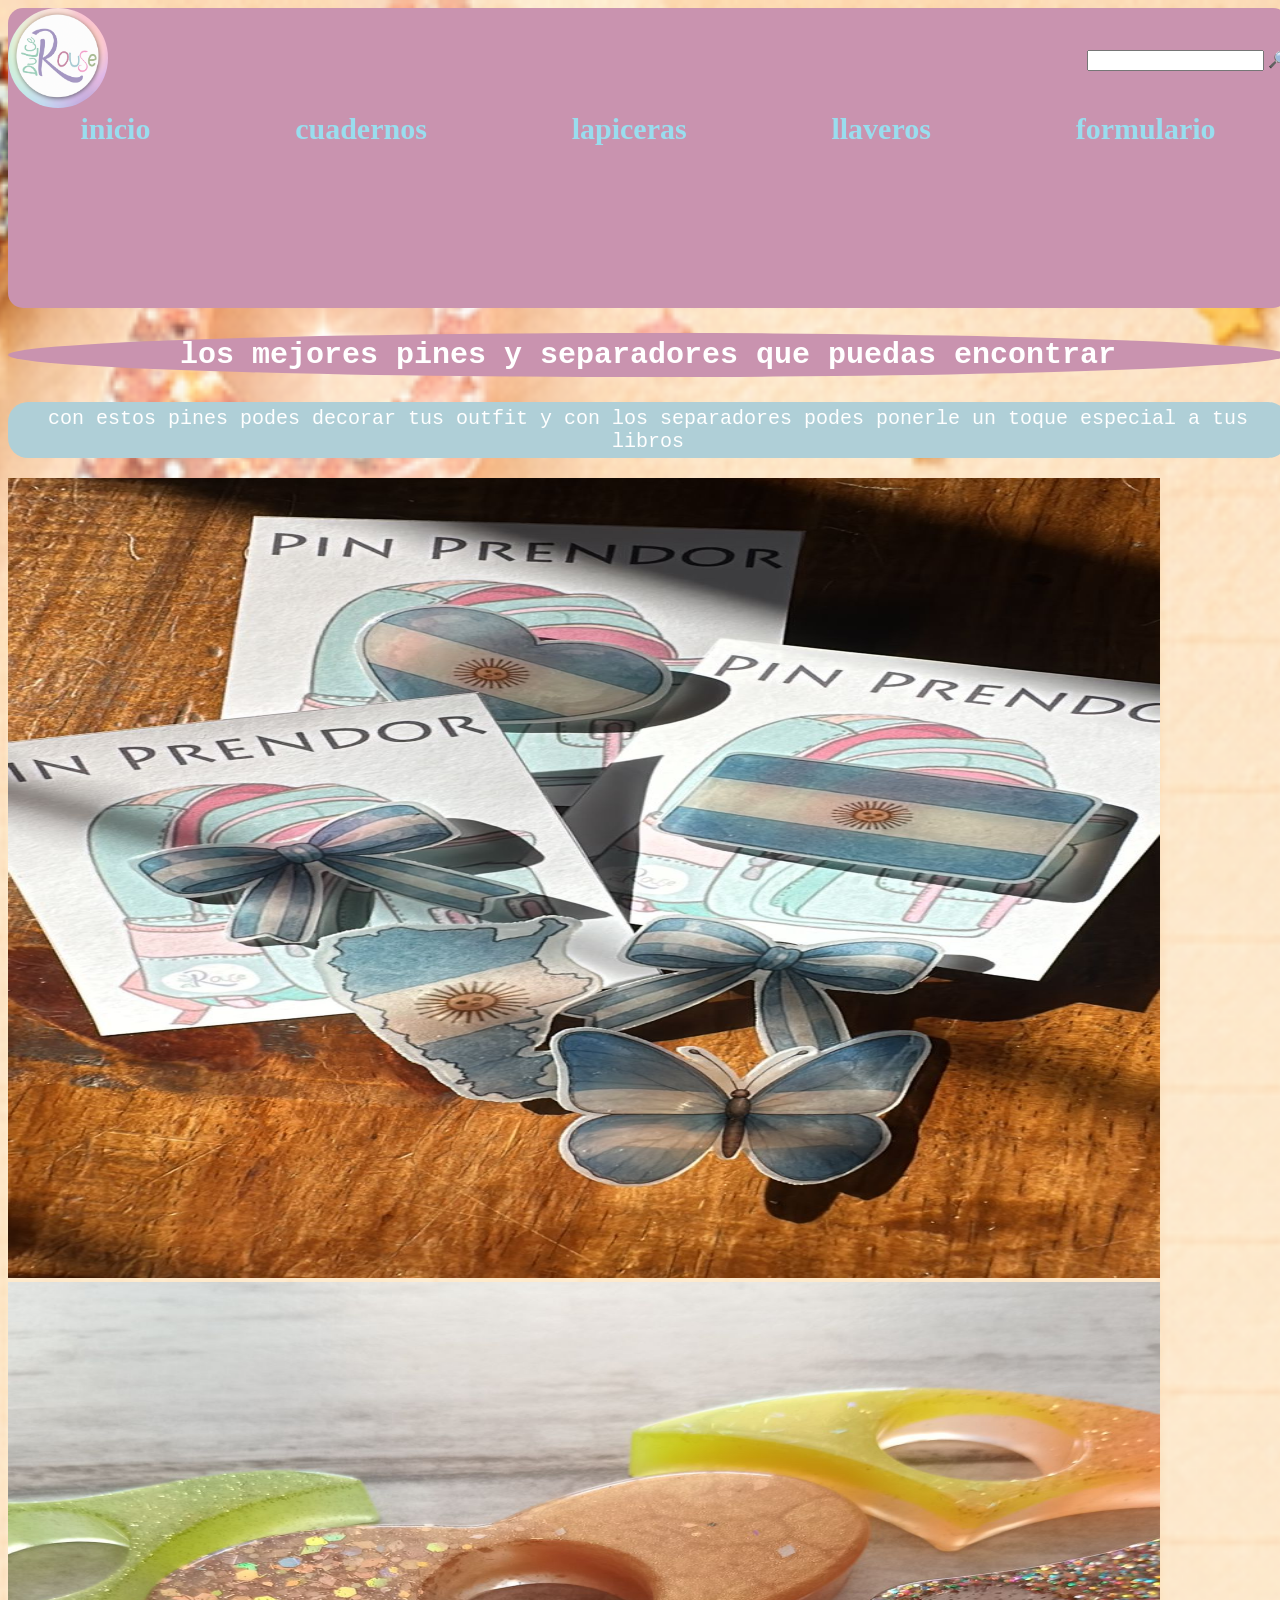
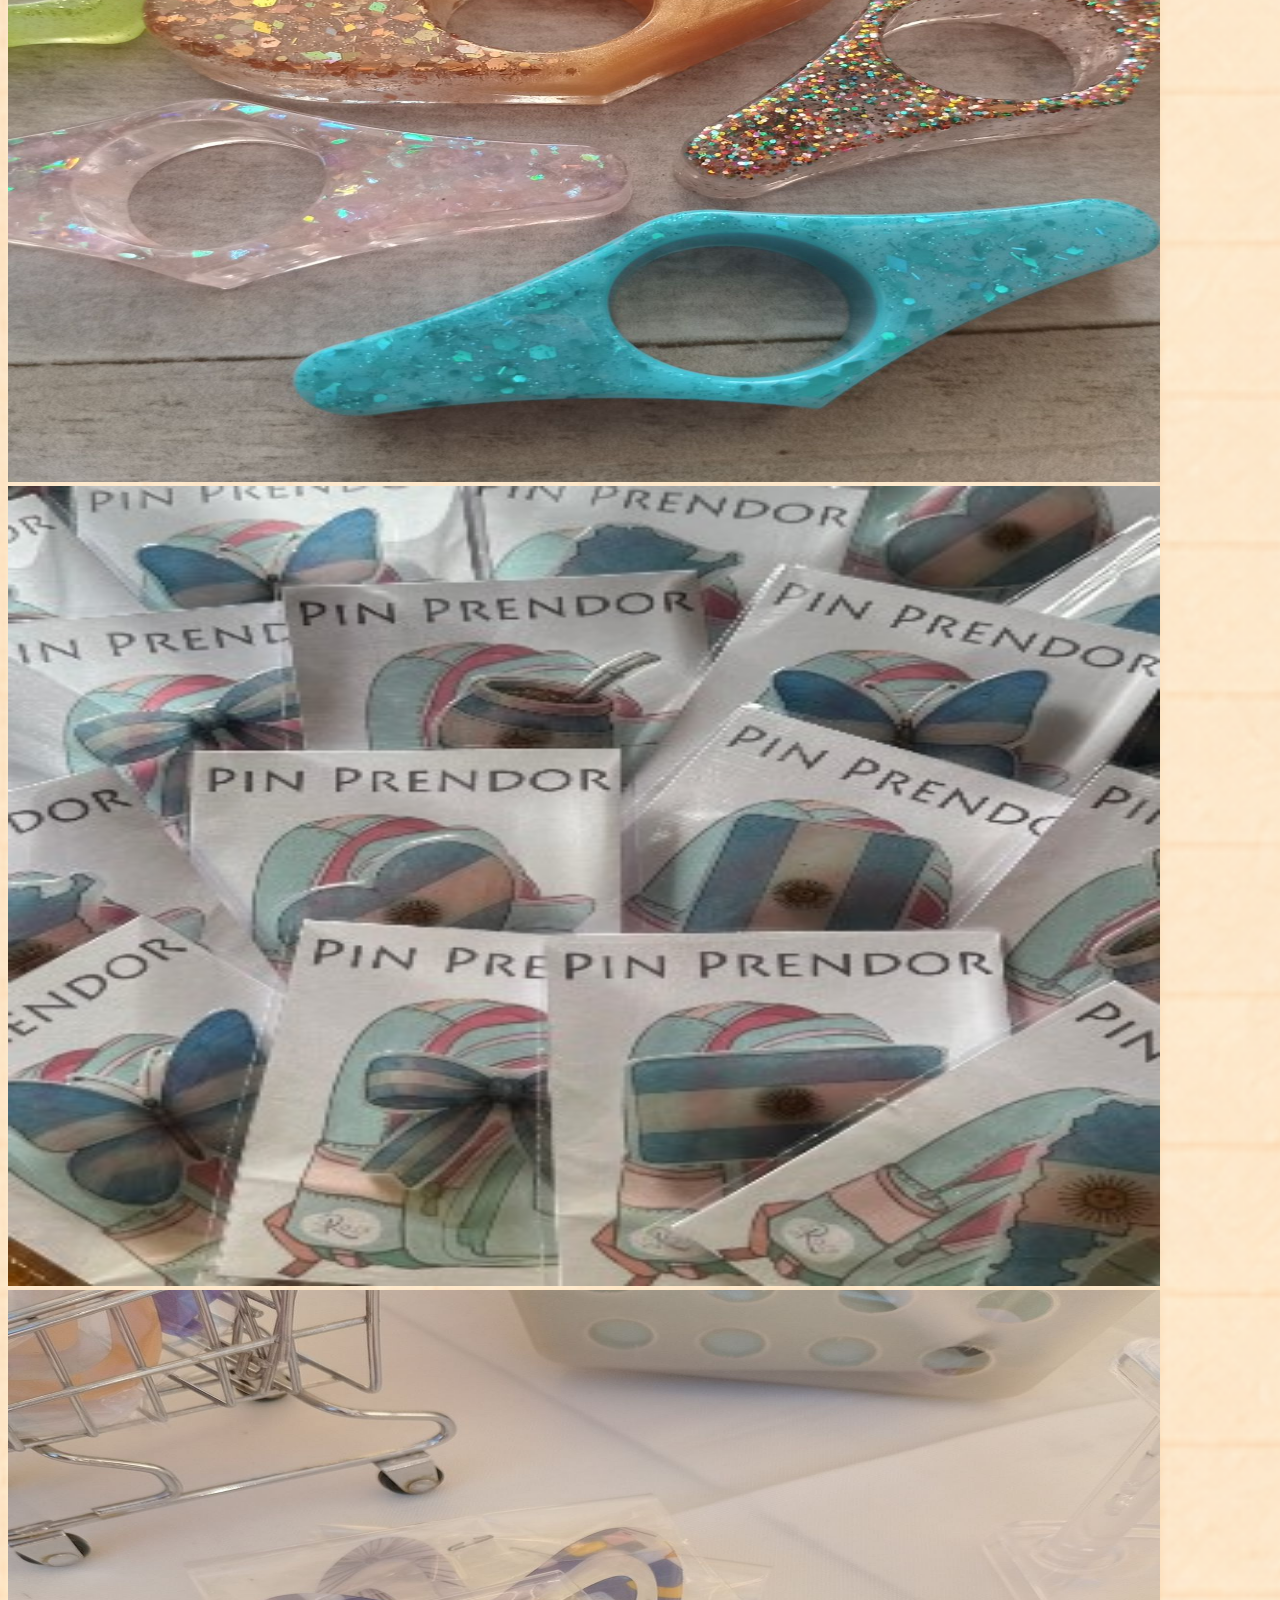
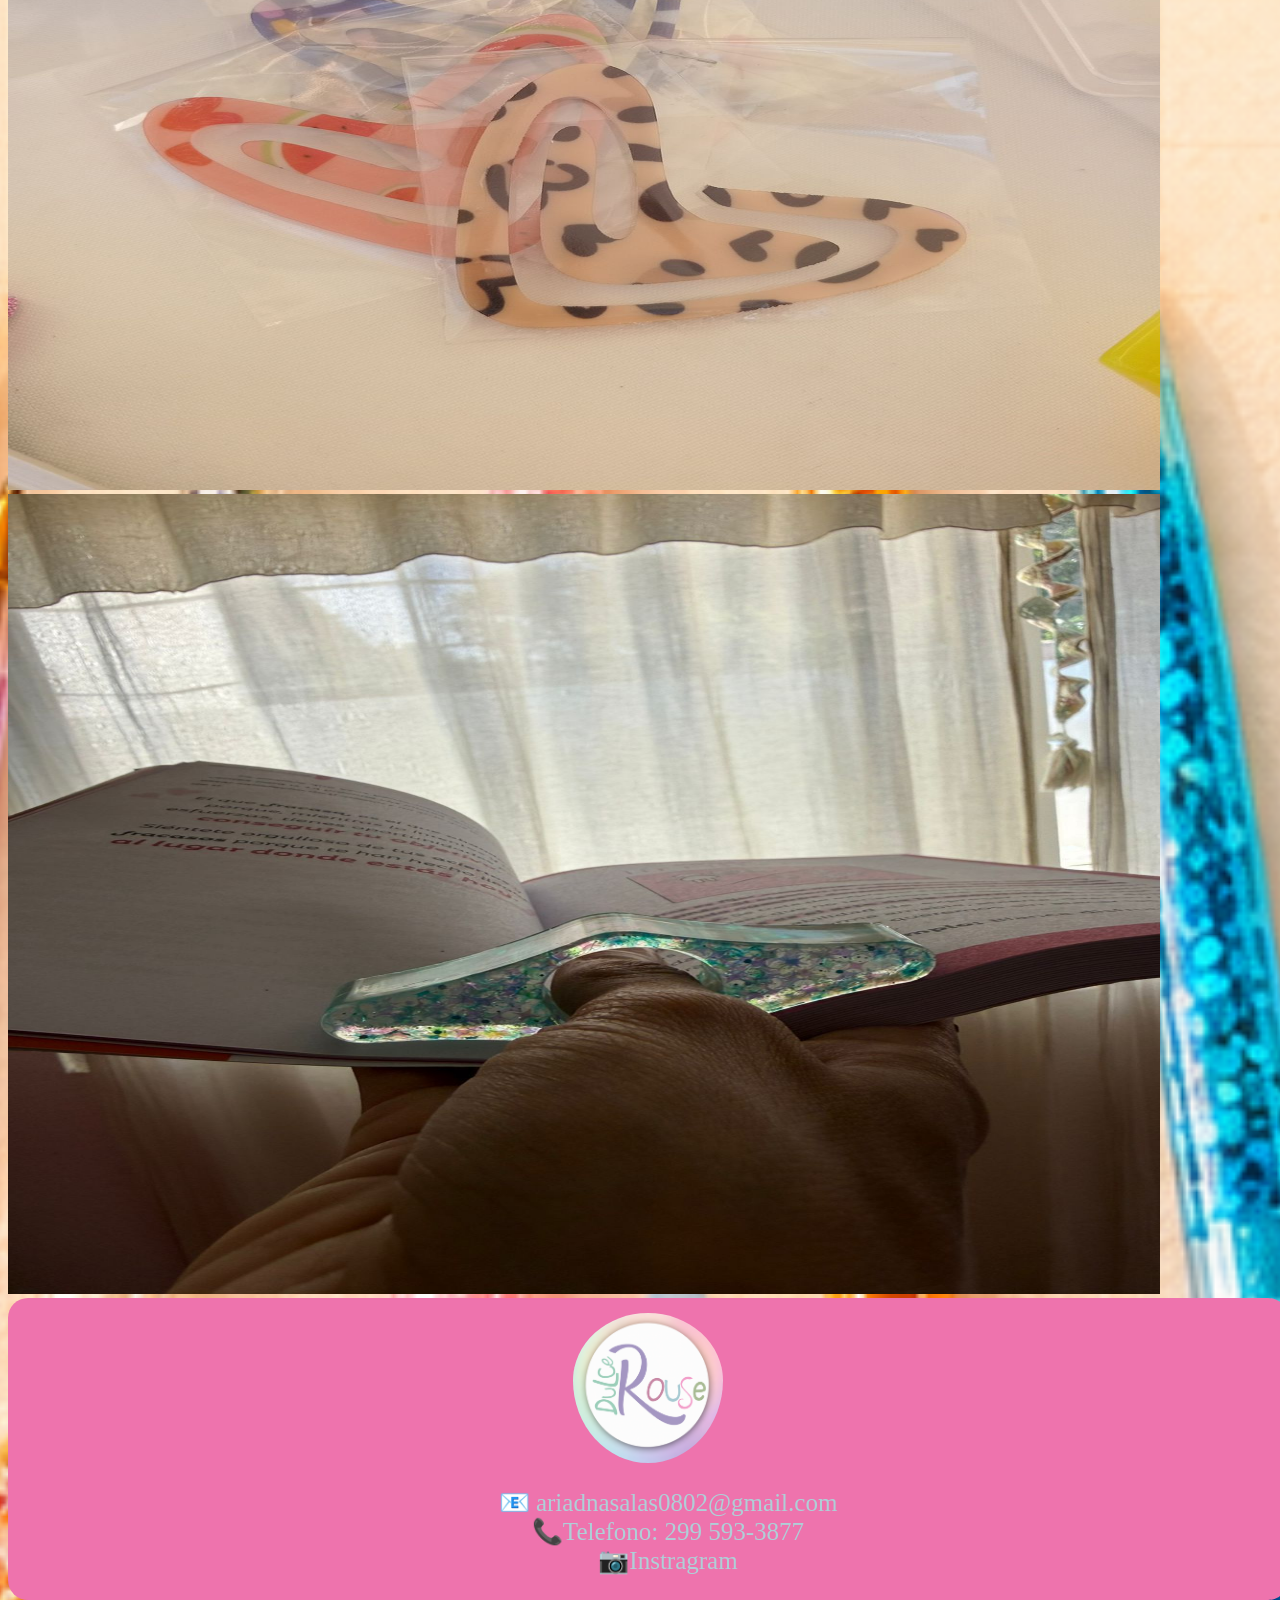
<file: proyecto/pines_separadores.html>
<!DOCTYPE html>
<html lang="en">

<head>
    <meta charset="UTF-8">
    <meta name="viewport" content="width=device-width, initial-scale=1.0">
    <title>dulce rouse encuadernacions</title>
    <style>
        body {
            background-image: url(imagen/aseen/fondo.png);
            background-repeat: no-repeat;
            background-position: center;
            background-size: cover;
            width: 100%;
        }

        /*header*/
        header {
            background-color: #C993AF;
            align-items: center;
            width: 100%;
            height: 300px;
            padding: 0 auto;
            border-radius: 15px;
        }
        .imgverdadera{
            border-radius: 50%;
            width: 100px;
            height: 100px;
        }

        .img-logo {
            display: flex;
            justify-content: flex-start;
            padding: 20px;
            border-radius: 50%;
            width: 100px;
            height: 100px;
        }

        .logo-bus {
            display: flex;
            justify-content: space-between;
            align-items: center;
        }

        header nav {
            display: flex;
            justify-content: center;
            justify-content: space-around;
            align-items: flex-start;
        }

        header nav a {
            text-decoration: none;
            color: #99ddee;
            font-size: 30px;
            font-weight: 700;
        }

        header nav a:hover {
            transform: scale(1.3);
            transition: 0.3s;
            color: white;
        }

        /*main*/
        main {
            flex-wrap: wrap;
            display: flex;
            justify-content: center;
        }

        .img-venta {
            display: flex;
            flex-wrap: wrap;
            justify-content: center;
            gap: 15px;
        }

        main div article a img {
            width: 5px;
            height: 50px;
            display: flex;
            flex-wrap: wrap;
            padding: 50px;
        }
        main img{
            width: 90%;
            height: 800px;
        }

        main h1 {
            color: white;
            background-color: #C993AF;
            border-radius: 70%;
            text-align: center;
            font-size: 30px;
            font-family: monospace;
            padding: 5px;
        }

        main p {
            color: white;
            background-color: #AFCFD7;
            border-radius: 20px;
            text-align: center;
            font-size: 20px;
            font-family: monospace;
            padding: 5px;
        }

        /*footer*/
        footer {
            background-color: #ee73ad;
            display: flex;
            justify-content: center;
            border-radius: 20px;
        }

        footer div img {
            width: 150px;
            border-radius: 50%;
            padding-top: 15px;
        }

        footer section ul {
            color: #AFCFD7;
            text-align: center;
            list-style: none;
            font-size: 25px;
        }

        footer section a {
            text-decoration: none;
            color: #AFCFD7;
            font-size: 25px;
        }

        .logo-foo {
            display: flex;
            justify-content: center;
        }
    </style>
</head>

<body>
    <header>
        <div class="logo-bus">
            <div>
                <img class="imgverdadera" src="imagen/aseen/logo.png" alt="">
            </div>
            <div>
                <input type="text">
                <label for="buscador">🔎</label>
            </div>
        </div>
        <nav>
            <a href="index.html">inicio</a>
            <a href="cuadernos.html">cuadernos</a>
            <a href="lapiceras.html">lapiceras</a>
            <a href="llaveros.html">llaveros</a>
            <a href="formulario.html">formulario</a>
        </nav>
    </header>
    <main>
        <section>
            <div>
                <h1>los mejores pines y separadores que puedas encontrar</h1>
                <p>con estos pines podes decorar tus outfit y con los separadores podes ponerle un toque especial a tus
                    libros</p>
            </div>
            <div>
                <article>
                    <img src="imagen/aseen/pin1.jpg" alt="">
                </article>
                <article>
                    <img src="imagen/aseen/sepa1.jpg" alt="">
                </article>
                <article>
                    <img src="imagen/aseen/pin2.jpg" alt="">
                </article>
                <article>
                    <img src="imagen/aseen/sepa2.jpg" alt="">
                </article>
                <article>
                    <img src="imagen/aseen/sepa3.jpg" alt="">
                </article>
            </div>
        </section>
    </main>
    <footer>
        <section>
            <div class="logo-foo"><img src="imagen/aseen/logo.png" alt=""></div>
            <ul>
                <li>📧 ariadnasalas0802@gmail.com</li>
                <li>📞Telefono: 299 593-3877</li>
                <li> <a href="https://www.instagram.com/dulce_rouse_encuadernacion/?hl=es-es"> 📷Instragram</a></li>
            </ul>
        </section>
    </footer>
</body>

</html>
</file>
<file: proyecto/css.css>
body {/*en el body use los background para poner el fondo*/
     background-image: url(imagen/aseen/fondo.png);
     background-repeat: no-repeat;
     background-position: center;
     background-size: cover;
     width: 100%;
 }

 header { /*use el header para el home */
     background-color: #C993AF;/*se le da el color al fonde del header*/
     align-items: center;
     width: 100%;
     height: 300px;
     padding: 0 auto;
     border-radius: 15px;
 }

 .img-logo {/*se usa un container para darle las propiedades a varias cosas que esten a dentro de la caja*/
     display: flex; 
     justify-content: flex-start;
     padding: 20px;
     border-radius: 50%;
     width: 100px;
     height: 100px;
 }

 /* .img-vaner {
            display: flex;
            justify-content: center;
            
        }*/

 .logo-bus { /*clase*/
     display: flex;
     justify-content: space-between;
     align-items: flex-start;
     align-items: center;
 }


 header nav { /*heredacion*/
     display: flex;
     justify-content: center;
     justify-content: space-around;
     align-items: flex-start;

 }

 header nav a { /*heredacion*/
     text-decoration: none;
     color: #99ddee;
     font-size: 30px;
     font-weight: 700;
 }

 header nav a:hover { /*el hover hace que cuando se pasa el cursor pasa sobre un texto o un botton*/
     transform: scale(1.3);
     transition: 0.3s;
     color: white;
 }

 /*main*/
 main { /*el main es el cuerpo del html o de la pagina*/
     flex-wrap: wrap; /*hace que las imagenes o lo que es te adentro se valla poniendo
      al lado deponde del tamaño del aparato que lo este viendo*/
     display: flex;
     justify-content: center;
 }

 .img-venta {/*clase*/
     display: flex;
     flex-wrap: wrap;
     justify-content: center;
     gap: 15px;
 }

 main div article a img {/*seleccion de heredacion*/
     width: 600px;
     height: 600px;
     display: flex;
     flex-wrap: wrap;
     padding: 50px;
 }

 main p {/*heredado del main*/
     color: white;
     background-color: #AFCFD7;
     border-radius: 20px;
     text-align: center;
     font-size: 20px;
     font-family: monospace;
     padding: 5px;
 }

 /*footer*/
 footer {/*el footer es el pie de pagina de la pagina*/
     background-color: #ee73ad;
     display: flex;
     justify-content: center;
     border-radius: 20px;
 }

 footer div img {/*heredacion*/
     width: 150px;
     border-radius: 50%;
     padding-top: 15px;
 }

 footer section ul {/*heredacion*/
     color: #AFCFD7;
     text-align: center;
     list-style: none;
     font-size: 25px;
 }

 footer section a {/*heredacion*/
     text-decoration: none;
     color: #AFCFD7;
     font-size: 25px;

 }

 .logo-foo {/*clase*/
     display: flex;
     justify-content: center;
 }
</file>
